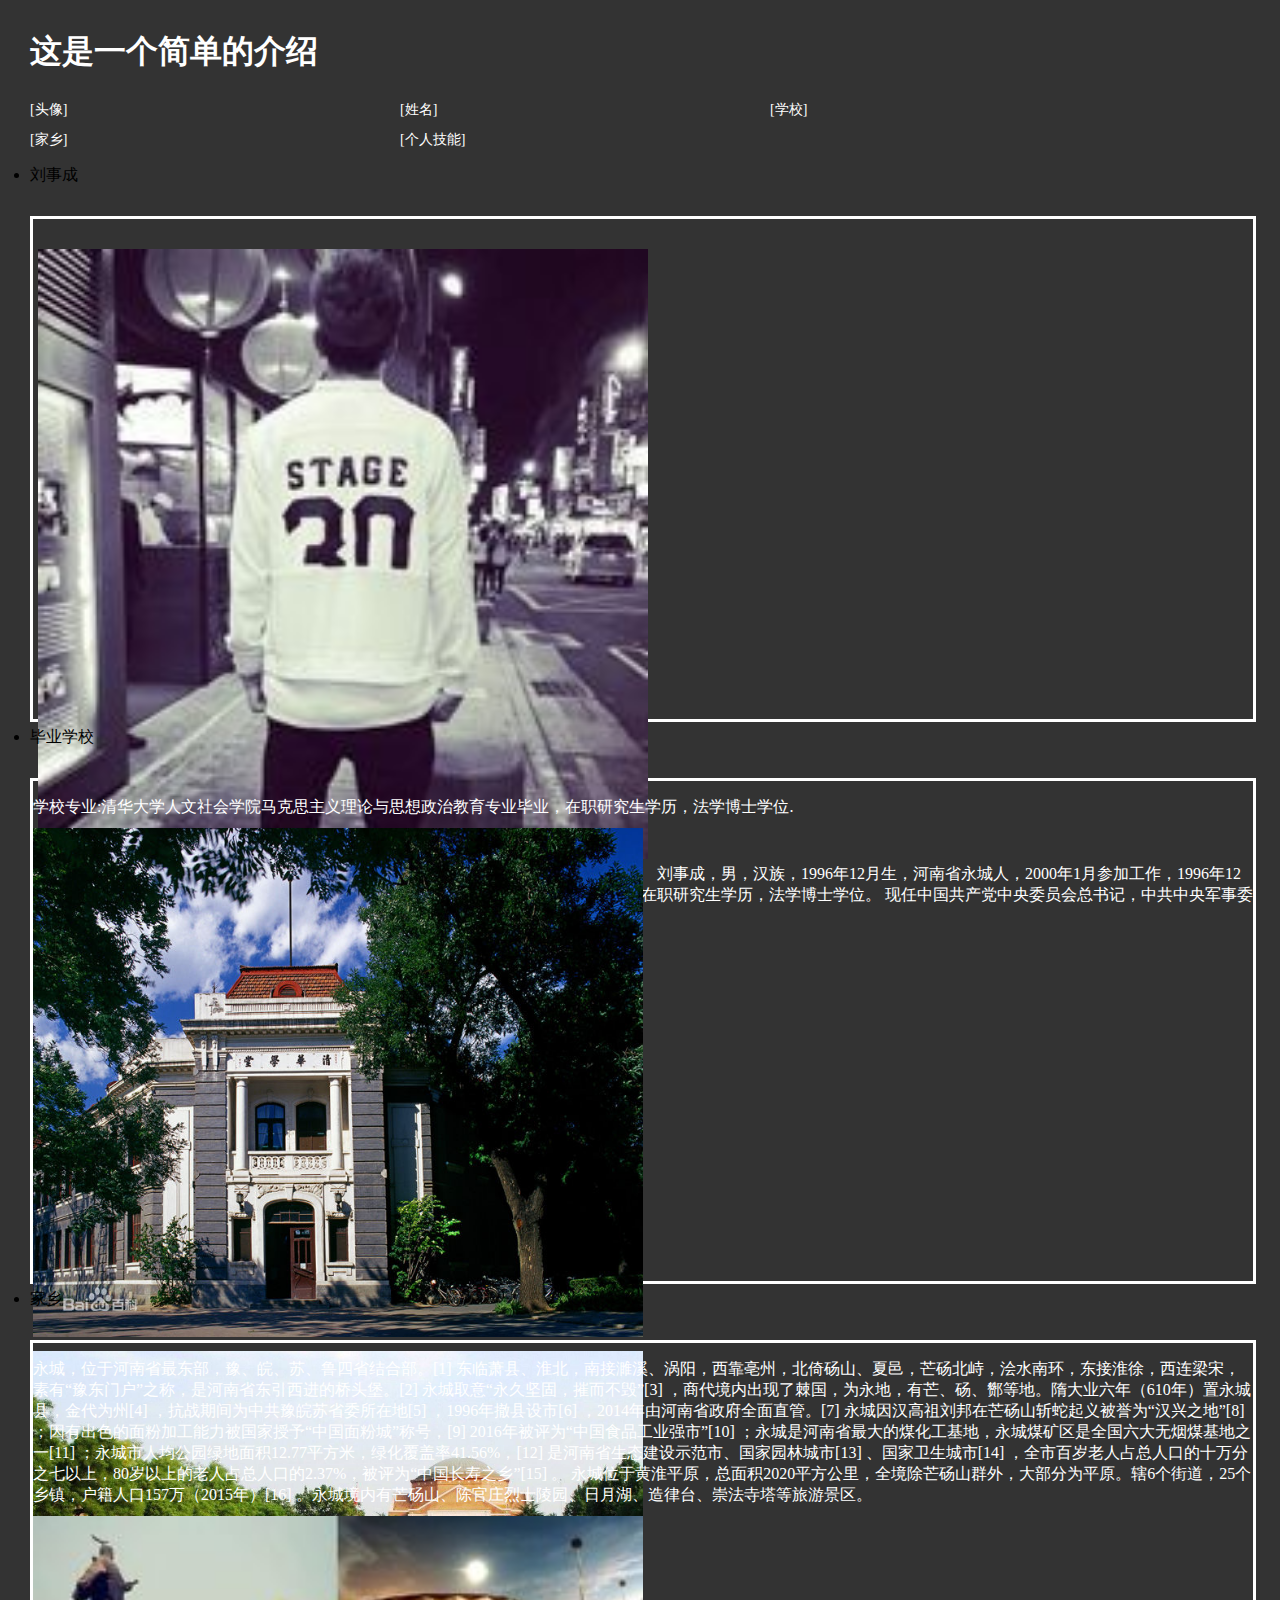
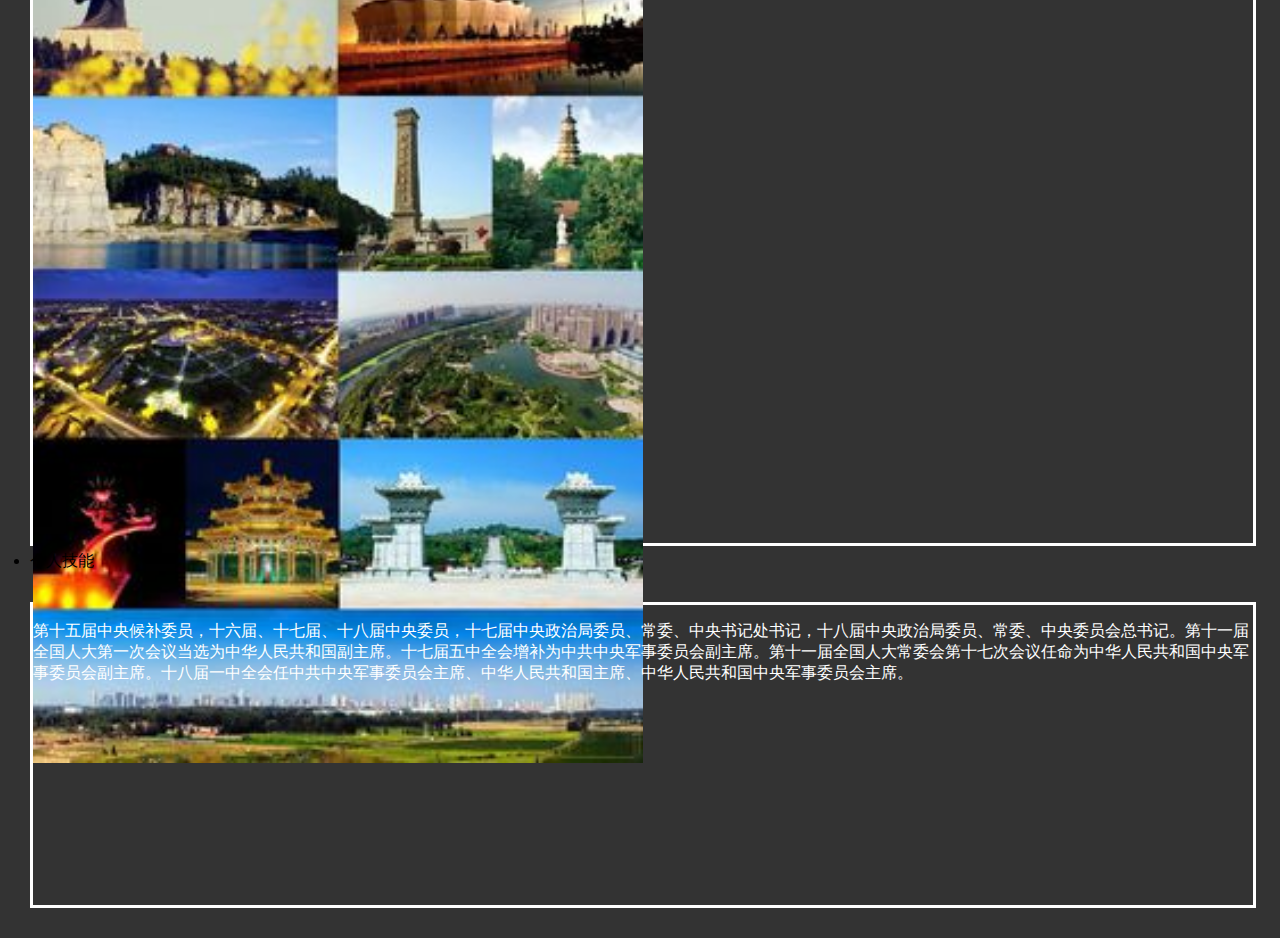
<file: 第一天作业/index.html>
<!DOCTYPE html>
<html lang="en">
<head>
  <meta charset="UTF-8">
  <meta name="viewport" content="width=device-width, initial-scale=1.0,user-scalable=no">
  <meta http-equiv="X-UA-Compatible" content="ie=edge">
  <title>第一次html的作业</title>
  <link rel="stylesheet" href="css/style.css">

</head>

<body>
<h1> 这是一个简单的介绍 </h1>
<nav>
<a href="#headImage">[头像]</a>
<a href="#name">[姓名]</a>
<a href="#scholl">[学校]</a>
<a href="#hometown">[家乡]</a>
<a href="#speciality">[个人技能]</a>

</nav>

<div class="name" id="name">
<li>刘事成</li>
</div>

<section>
<div class="container" id="headImage">
    <img class="touxiang"src="images/9.jpg" alt="">
  刘事成，男，汉族，1996年12月生，河南省永城人，2000年1月参加工作，1996年12月加入中国共产党，清华大学人文社会学院马克思主义理论与思想政治教育专业毕业，在职研究生学历，法学博士学位。
现任中国共产党中央委员会总书记，中共中央军事委员会主席，中华人民共和国主席，中华人民共和国中央军事委员会主席。

  <!-- <img src="images/1.jpg" alt=""> -->
</div>

<div id="scholl">
  <li>毕业学校</li>
</div>

<section>
  <div class="school">
  <p>
    学校专业:清华大学人文社会学院马克思主义理论与思想政治教育专业毕业，在职研究生学历，法学博士学位.
      <img class="schooImage" src="images/school1.jpg" alt="">
      <img class="schooImage" src="images/school2.jpg" alt="">
      <img class="schooImage" src="images/school3.jpg" alt="">
  </p>
  </div>
</section>

<div id="hometown">
  <li>家乡</li>
</div>

<section>

  <div class="hometown">
  <p>
  永城，位于河南省最东部，豫、皖、苏、鲁四省结合部。[1]  东临萧县、淮北，南接濉溪、涡阳，西靠亳州，北倚砀山、夏邑，芒砀北峙，浍水南环，东接淮徐，西连梁宋，素有“豫东门户”之称，是河南省东引西进的桥头堡。[2]
永城取意“永久坚固，摧而不毁”[3]  ，商代境内出现了棘国，为永地，有芒、砀、酂等地。隋大业六年（610年）置永城县，金代为州[4]  ，抗战期间为中共豫皖苏省委所在地[5]  ，1996年撤县设市[6]  ，2014年由河南省政府全面直管。[7]
永城因汉高祖刘邦在芒砀山斩蛇起义被誉为“汉兴之地”[8]  ；因有出色的面粉加工能力被国家授予“中国面粉城”称号，[9]  2016年被评为“中国食品工业强市”[10]  ；永城是河南省最大的煤化工基地，永城煤矿区是全国六大无烟煤基地之一[11]  ；永城市人均公园绿地面积12.77平方米，绿化覆盖率41.56%，[12]  是河南省生态建设示范市、国家园林城市[13]  、国家卫生城市[14]  ，全市百岁老人占总人口的十万分之七以上，80岁以上的老人占总人口的2.37%，被评为“中国长寿之乡”[15]  。
永城位于黄淮平原，总面积2020平方公里，全境除芒砀山群外，大部分为平原。辖6个街道，25个乡镇，户籍人口157万（2015年）[16]  。永城境内有芒砀山、陈官庄烈士陵园、日月湖、造律台、崇法寺塔等旅游景区。
      <img class="hometownImage" src="images/home.jpg" alt="">
  </p>
</div>

</section>


<div id="speciality">
  <li>个人技能</li>
</div>

<section>
<div class="speciality">
<p>

第十五届中央候补委员，十六届、十七届、十八届中央委员，十七届中央政治局委员、常委、中央书记处书记，十八届中央政治局委员、常委、中央委员会总书记。第十一届全国人大第一次会议当选为中华人民共和国副主席。十七届五中全会增补为中共中央军事委员会副主席。第十一届全国人大常委会第十七次会议任命为中华人民共和国中央军事委员会副主席。十八届一中全会任中共中央军事委员会主席、中华人民共和国主席、中华人民共和国中央军事委员会主席。

</p>
</div>
</section>


</body>
</html>
</file>
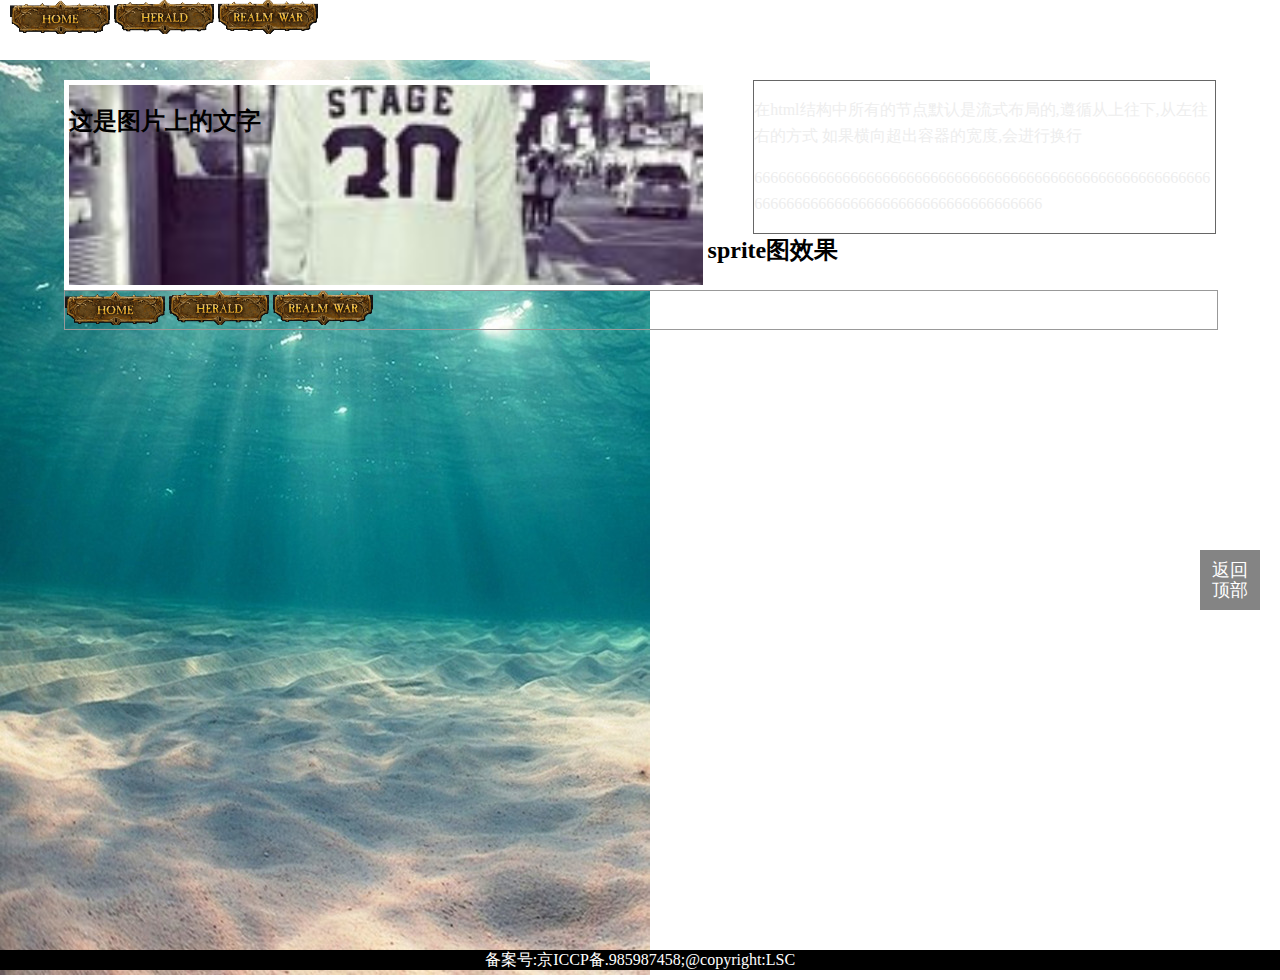
<file: 第二天正课/index.html>
<!DOCTYPE html>
<html lang="en">
<head>
  <meta charset="UTF-8">
  <meta name="viewport" content="width=device-width, initial-scale=1.0">
  <meta http-equiv="X-UA-Compatible" content="ie=edge">
  <title>index-文件</title>
  <link rel="stylesheet" href="css/style.css">
</head>
<body>
  <!--
在html结构中所有的节点默认是流式布局的,遵循从上往下,从左往右的方式
如果横向超出容器的宽度,会进行换行
 -->
 <!-- audio src:路径
autoplay:自动播放
loop:循环播放  -->

<audio src="http://ip.h5.ra03.sycdn.kuwo.cn/60dac7b4d60b6af91b1b27737b6110d4/57cfdded/resource/a3/30/0/1310316369.aac" autoplay="true" loop="true"></audio>


  <!-- 导航 -->
<div class="nav">
  <!-- <div class="icons">
  </div> -->
  <!-- (.nav-item)*4 -->
  <div class="icons icons-1"></div>
  <div class="icons icons-2"></div>
  <div class="icons icons-3"></div>
  <!-- <div class="nav-item"></div> -->
</div>
<!-- 导航 end -->

<!-- 页面主体 star -->
<div class="main">
  <div class="content">
    <p>
      在html结构中所有的节点默认是流式布局的,遵循从上往下,从左往右的方式
      如果横向超出容器的宽度,会进行换行
    </p>
    <p>
      666666666666666666666666666666666666666666666666666666666666666666666666666666666666666666666
    </p>
  </div>

  <div class="left-view">

  <h2>这是图片上的文字</h2>

  </div>
  <h2>sprite图效果</h2>
  <div class="icons-container">
    <div class="icons icons-1"></div>
    <div class="icons icons-2"></div>
    <div class="icons icons-3"></div>
  </div>

</div>
<!-- 页面主体 end -->
<!-- 页脚 页面底部 star -->
<div class="footer">
备案号:京ICCP备.985987458;@copyright:LSC
</div>
<!-- 页脚 页面底部 end -->


<!-- 页面小部件 -->
<!-- 悬浮的页面导航 -->
<!-- 在html将 返回顶部 换行 -->
<div class="go-top">
<a href="#" id="gotop">返回<br>顶部</a>
</div>



</body>
</html>
</file>
<file: 第一天作业/css/style.css>
body{

margin: 30px;

background-color: #333333;

color: #fff;
}
div{
color: #000000;

}

img{
width: 50%;
margin-top: 10px;

}
/*导航点击样式*/
a{

color: #fff;

text-decoration: none;

}
nav{

  margin-bottom: 10px;
}

nav a{

  display: inline-block;

    /*height: 30px;*/
    line-height: 30px;
    width: 30%;
    font-size: 14px;

}


.touxiang{

/*设置头像圆角样式显示*/

/*border-radius: 50%;*/

color: #333333;

text-indent: 2em;
padding: 20px 5px;


}


.container{
  width: 100%;
height: 500px;
margin: 5px auto;
border-style: solid;
margin-top: 10px;
text-align:left;
color: #fff;

}

.school{
width: 100%;
height: 500px;
margin: 5px auto;
border-style: solid;
color: #fff;

}

.hometown{

  /*background-color: #eeeeee;*/
  width: 100%;
  height: 800px;
  margin: 5px auto;
  border-style: solid;
  color: #fff;

}
.speciality{
  /*background-color: #eeeeee;*/
  width: 100%;
  height: 300px;
  margin: 5px auto;
  border-style: solid;
  color: #fff;

}

section{

/*height: 800px;*/

margin-top: 30px;


}
</file>
<file: 第二天正课/css/style.css>
/*在css样式中默认的定位方式是static的
absolute: 绝对定位
fixed: 跳出流式布局 在整个文档中进行定位(常用于:浮动窗口,弹窗等)
static: 默认的文档流式定位方式
relative: 相对定位,相对于上一个非statis方式显示的元素

*/

html,body{
  height: 100%;

}
  /*通过标签名字选中标签*/
body{
/*设置背景颜色*/
/*background-color: #5e5d67;*/
background-image: url('../images/4.jpg');
background-repeat: no-repeat;
margin: 0

}

.nav{
background-color: #fff;
height: 60px;
width: 100%;
margin: 0 auto;


}

/*此处的宽度百分比是基于上一层容器进行计算的
.nav  .nav-item 选择到的是所有class="nav"的子项中的class="nav-item"
*/
/*.nav .nav-item{
width: 15%;
height: 50px;
margin-top: 5px;
background-color: #da7b7b;
display: inline-block;
margin-left:5%;


}*/
/*nth-child(?)
选择指定位置内部的第几个标签
此处开始位置是1
选择class="nav"中的第一个div 设置其距离左边的间距为10px
*/
.nav div:nth-child(1){
margin-left: 10px;

}

.main{
  width: 90%;
  height: 900px;
  /*background-color: #4b4949;*/
  margin-left: 5%;
}

/*在流布局 中使用float 来改变位置显示*/
.content{

width: 40%;
border-style: solid;
border-color: #666666;
border-width: 1px;
float: right;
}

.content p{
font-size: 16px;
color: #eeeeee;
line-height: 26px;
/*这是设置文本内容当达到容器最大宽度时 自动换行*/
word-wrap: break-word;

}

/*定义left-view的样式*/
.left-view{
/*background-color: red;*/
background-image: url('../images/1.jpg');
/*设置图片尺寸
contain 在指定的位置展示图片 按照容器的尺寸进行缩放 图片不变形
cover 在指定的位置显示图片 铺满整个屏幕
如果设置成百分比 那么图片会出现拉伸效果
*/
background-size: cover;
/*设置背景的重复方式*/
background-repeat: no-repeat;
/*
背景图片展示的位置 left right center等.
可以设置固定的数值 或者百分比(基于容器)
 */
background-position: center;
/*设置边框 可以吧边框的几个属性写在一起实现*/
border: solid 5px white;

/*background*/




width: 55%;
height: 200px;
float: left;


}

/*icons的容器*/
.icons-container{
  /*清除浮动*/
  clear: both;
  width: 100%;
  border: solid 1px #999999;
}

.icons{
width: 100px;
height: 34px;
background-image: url('../images/2.png');
background-size: 300%;
background-repeat: no-repeat;
display: inline-block;
/*background-position: -200px ;*/
}
.icons-1{
background-position: 0 0;

}
.icons-2{
  background-position: -100px -38px;
}
.icons-3{
  background-position: -200px -75px;
}

.go-top{

font-size: 18px;
font-family: "微软雅黑";
position:fixed;
/*此元素将会脱离正常的页面*/

top: 550px;
right: 20px;

text-decoration: none;
background-color: #666666;
opacity: 0.8;
width: 60px;
height: 60px;
text-align: center;
line-height: 20px;
/*display: block;
padding-top: 5px;*/

}

.go-top a{

color: #fff;
text-decoration: none;
margin-top: 10px;

/*设置 使a标签作为一个行内块元素进行显示*/
display: inline-block;


}

/*页脚部分*/
.footer{
width: 100%;
height:20px;
color: #fff;
background-color: #000;

text-align: center;

position: relative;
bottom: 30px;

}
</file>
